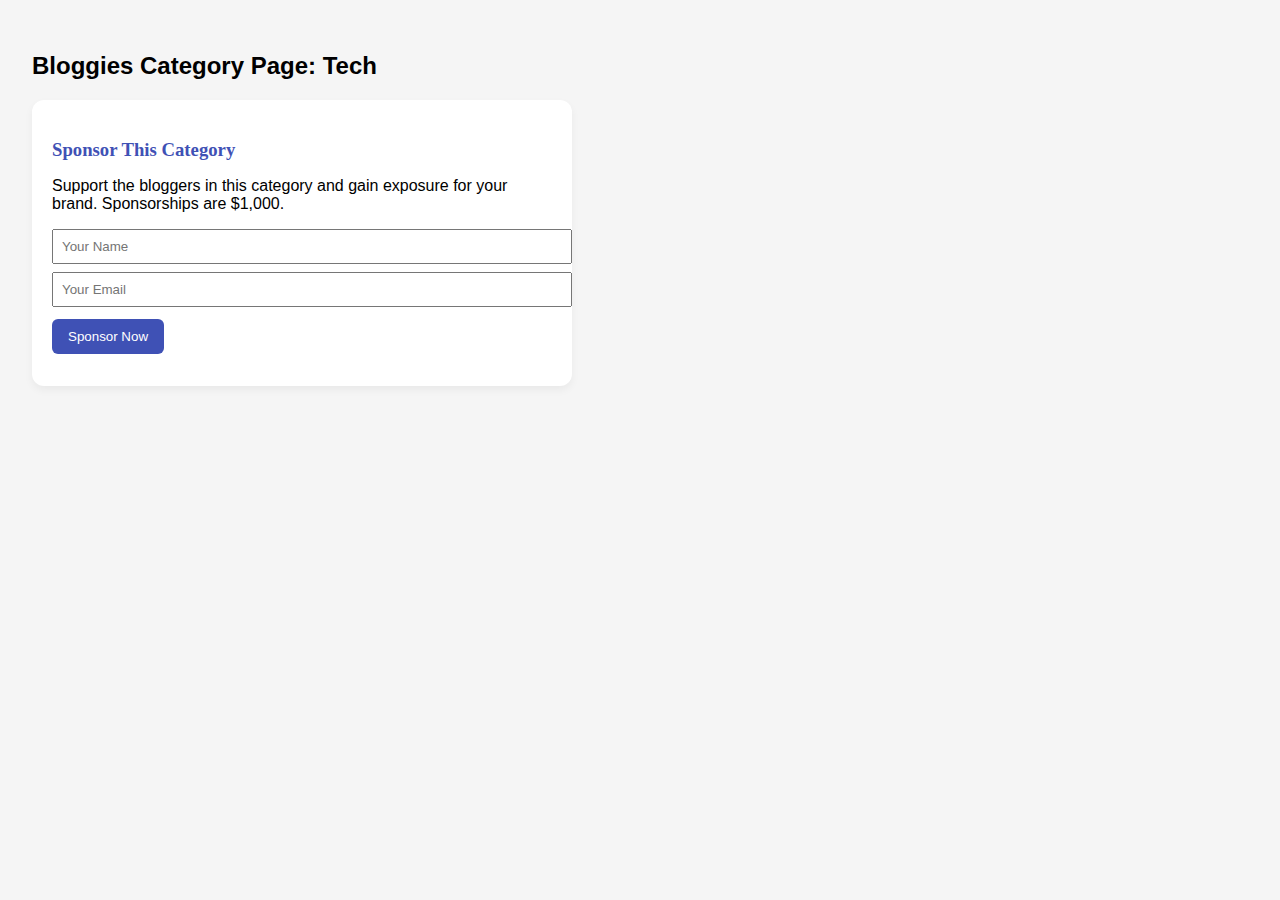
<file: OneDrive/Desktop/blogger/demo.html>
<!-- demo.html -->
<!DOCTYPE html>
<html lang="en">
<head>
  <meta charset="UTF-8" />
  <meta name="viewport" content="width=device-width, initial-scale=1.0" />
  <title>Sponsorship Widget Demo</title>
  <style>
    :root {
      --primary-indigo: #3F51B5;
      --accent-amber: #FFC107;
      --neutral-light: #f5f5f5;
    }
    body {
      font-family: 'Open Sans', sans-serif;
      background: var(--neutral-light);
      padding: 24px;
    }
  </style>
</head>
<body>
  <h2>Bloggies Category Page: Tech</h2>
  <script src="bloggie-sponsor.js" data-category-id="tech"></script>
</body>
</html>
</file>
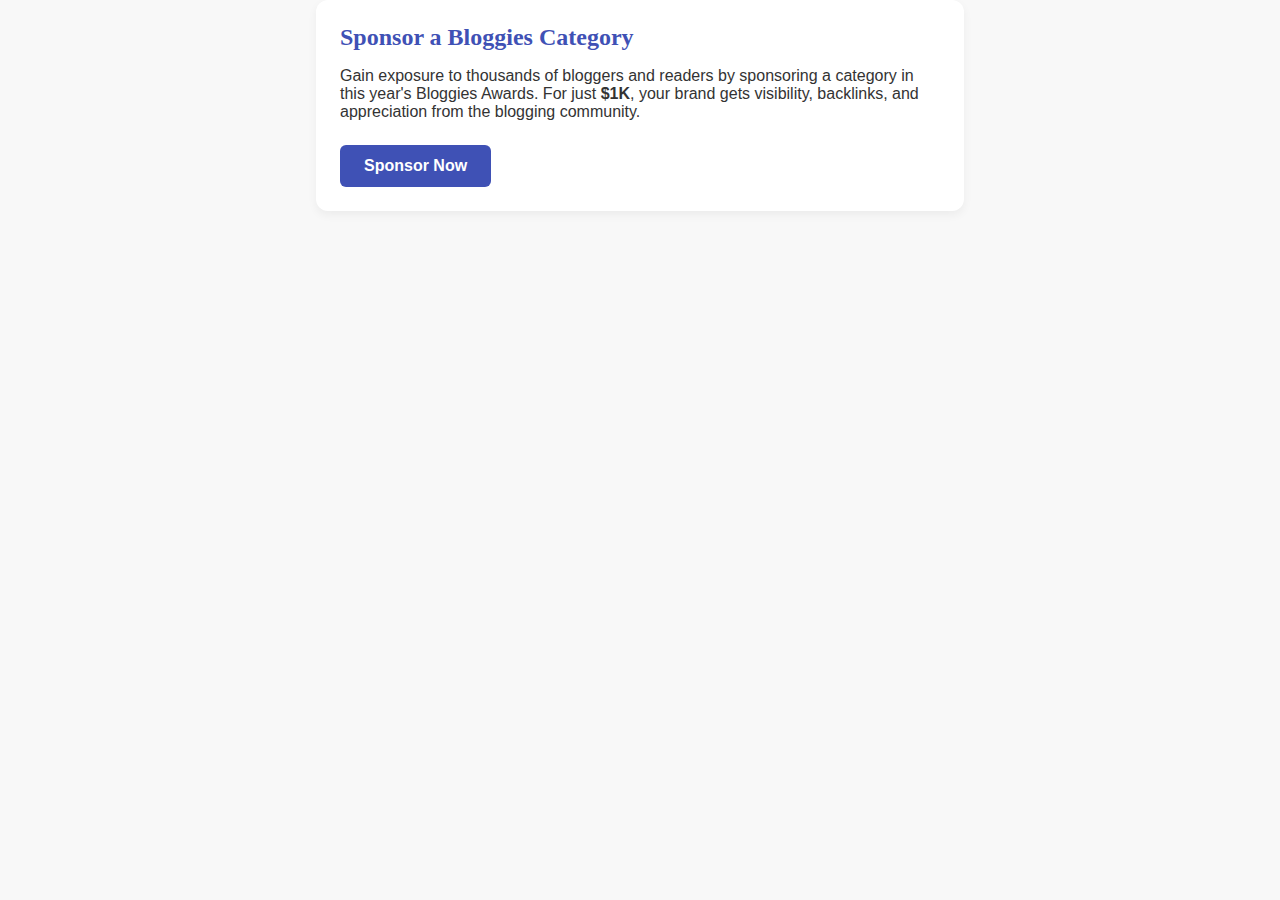
<file: OneDrive/Desktop/blogger/sponsor-email.html>
<!-- sponsor-email.html -->
<!DOCTYPE html>
<html lang="en">
<head>
  <meta charset="UTF-8" />
  <meta name="viewport" content="width=device-width, initial-scale=1.0" />
  <title>Sponsor a Bloggies Category</title>
  <style>
    body {
      font-family: 'Open Sans', sans-serif;
      margin: 0;
      padding: 0;
      background: #f8f8f8;
    }
    .email-container {
      max-width: 600px;
      margin: auto;
      background: #fff;
      padding: 24px;
      border-radius: 12px;
      box-shadow: 0 4px 10px rgba(0,0,0,0.05);
    }
    .header {
      font-family: 'Lora', serif;
      font-size: 24px;
      font-weight: bold;
      color: #3F51B5;
      margin-bottom: 16px;
    }
    .body-text {
      font-size: 16px;
      color: #333;
      margin-bottom: 24px;
    }
    .button {
      display: inline-block;
      background: #3F51B5;
      color: #fff;
      text-decoration: none;
      padding: 12px 24px;
      border-radius: 6px;
      font-weight: bold;
    }
    @media (max-width: 600px) {
      .email-container {
        padding: 16px;
      }
    }
  </style>
</head>
<body>
  <div class="email-container">
    <div class="header">Sponsor a Bloggies Category</div>
    <div class="body-text">
      Gain exposure to thousands of bloggers and readers by sponsoring a category in this year's Bloggies Awards. For just <strong>$1K</strong>, your brand gets visibility, backlinks, and appreciation from the blogging community.
    </div>
    <a href="/sponsor-bloggies?cat=tech" class="button">Sponsor Now</a>
  </div>
</body>
</html>
</file>
